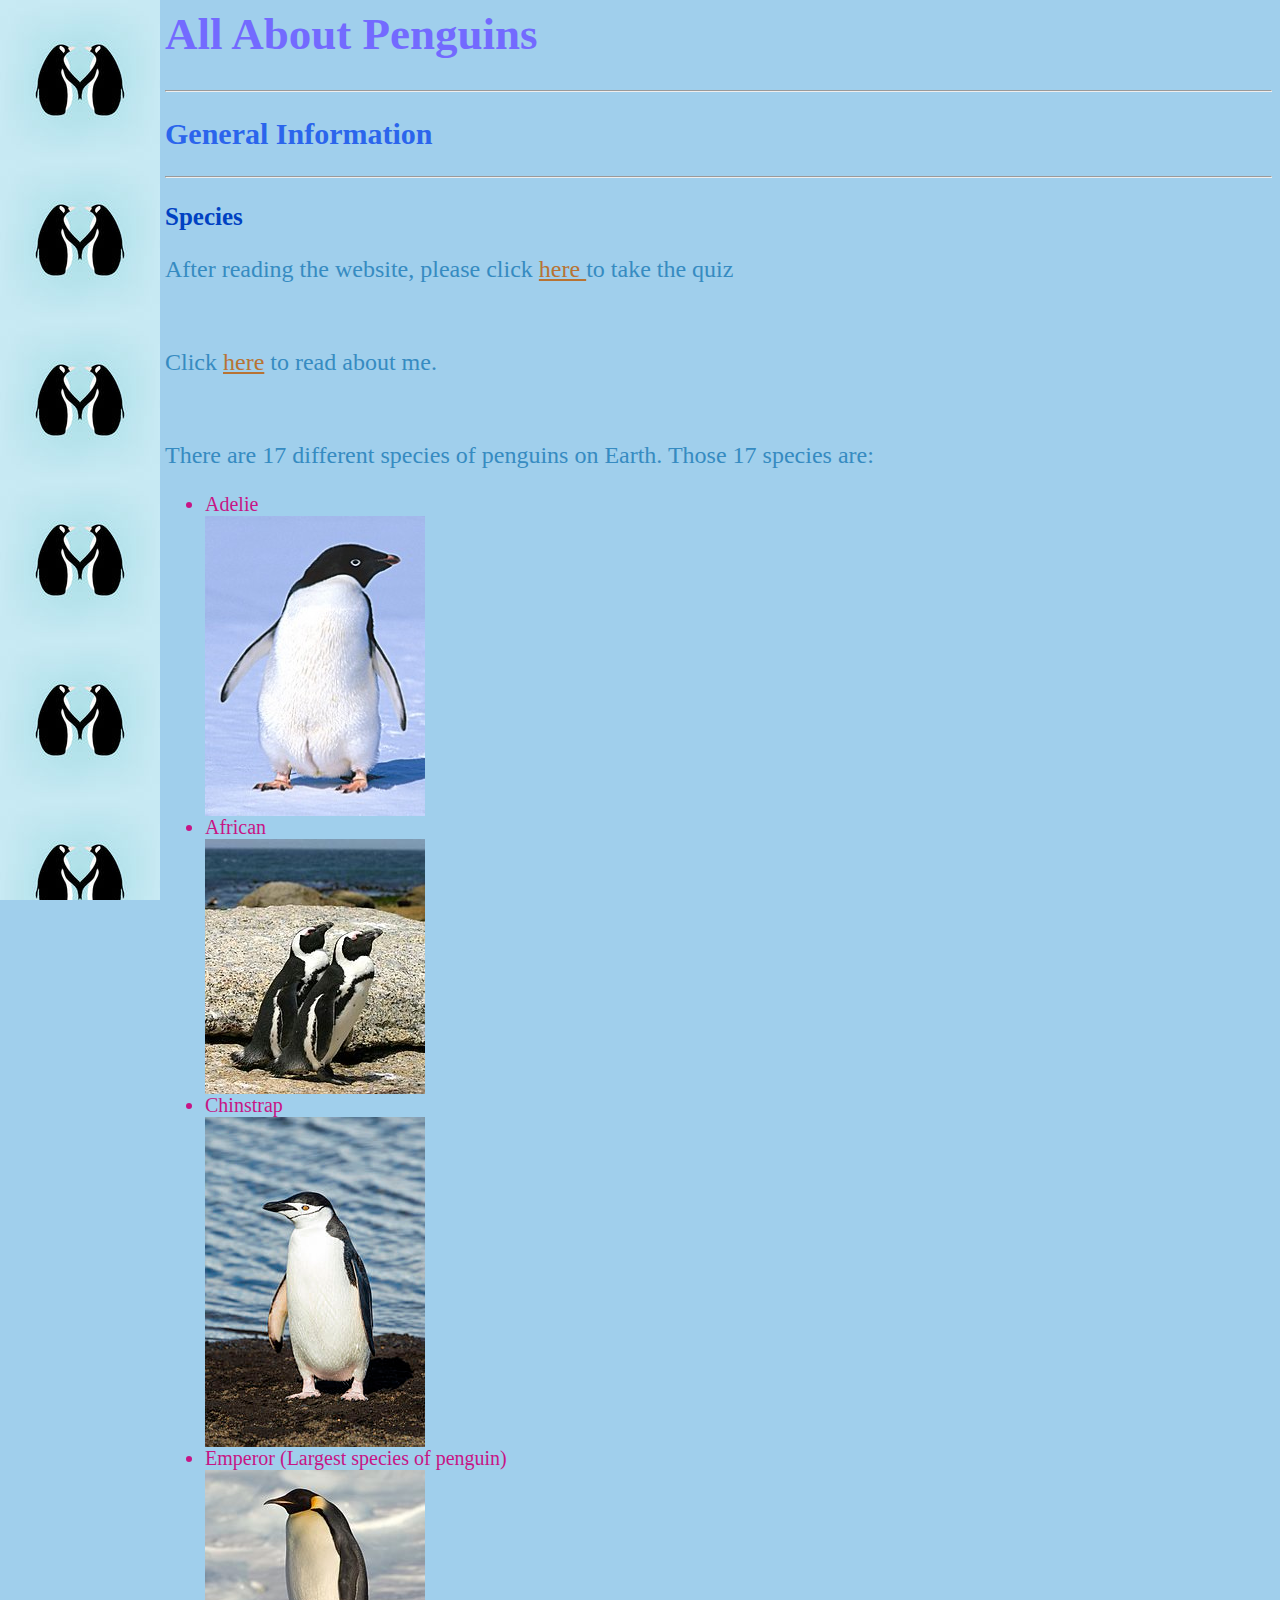
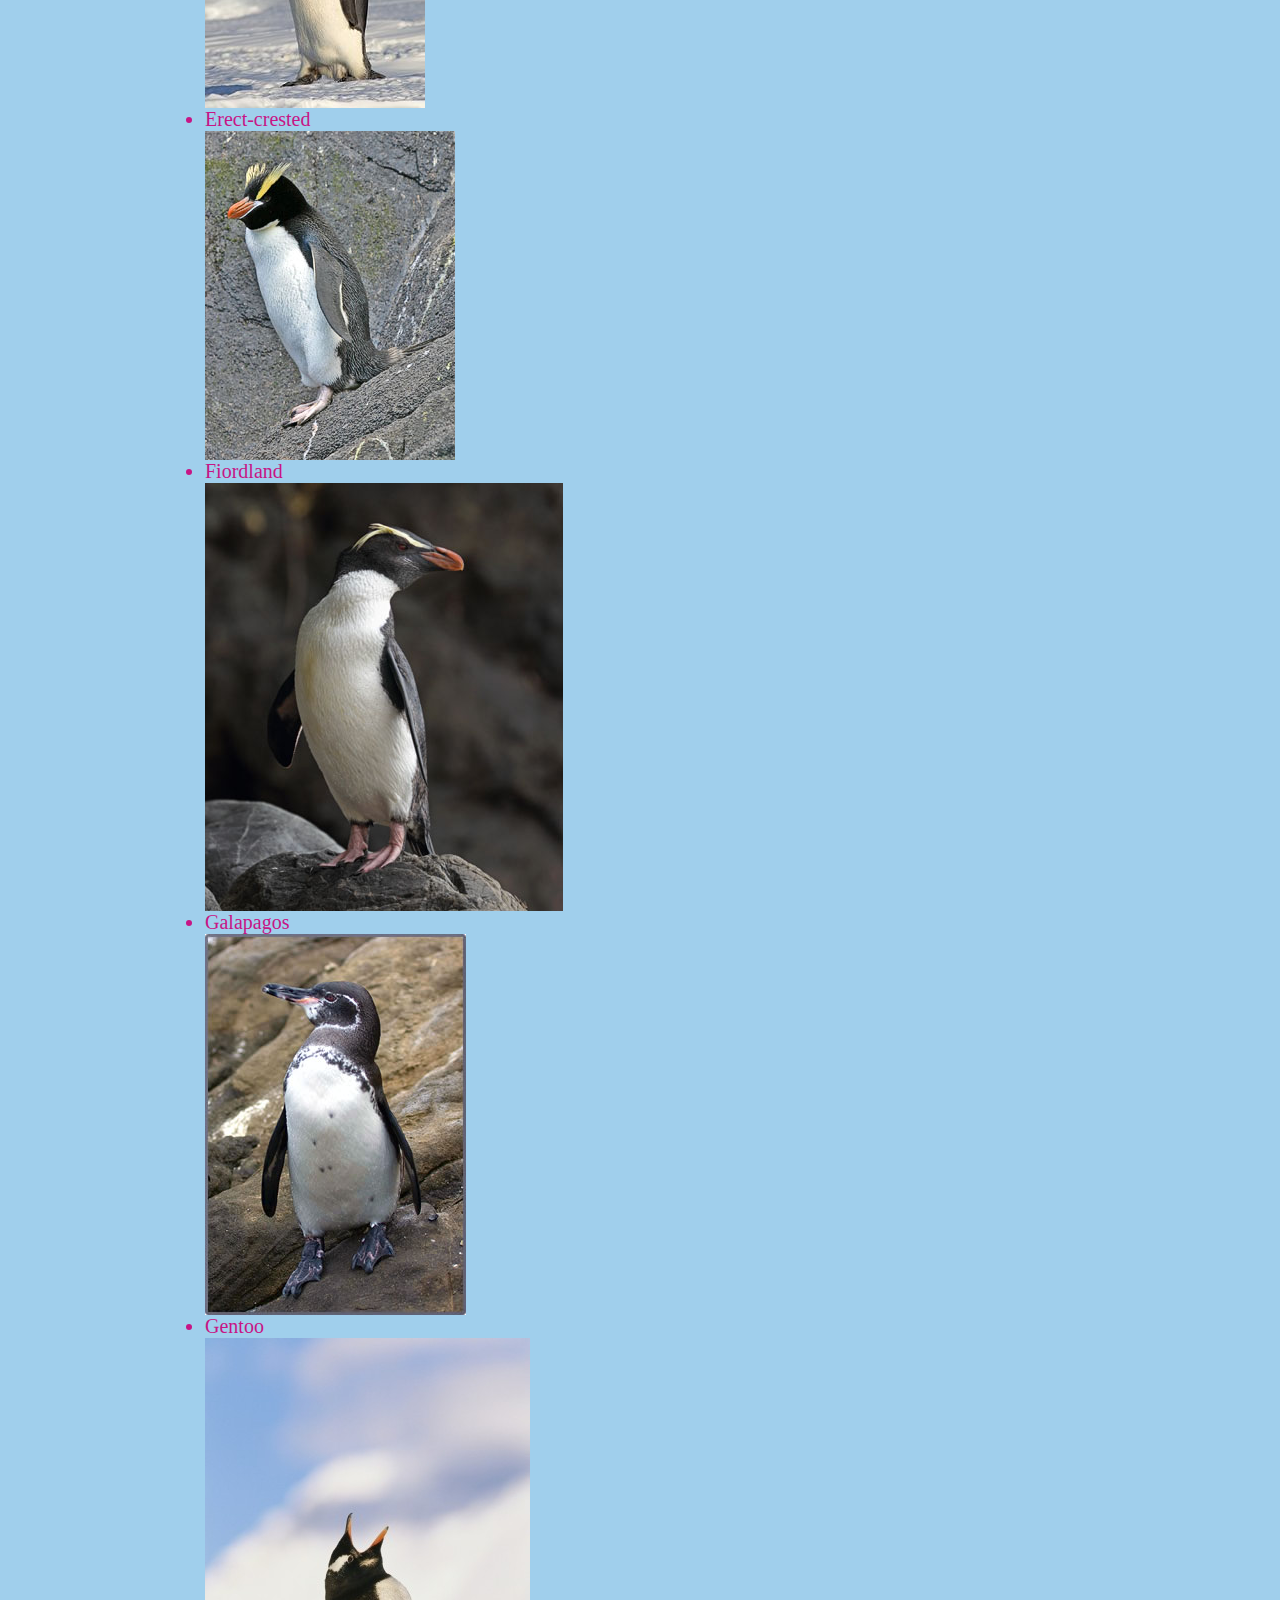
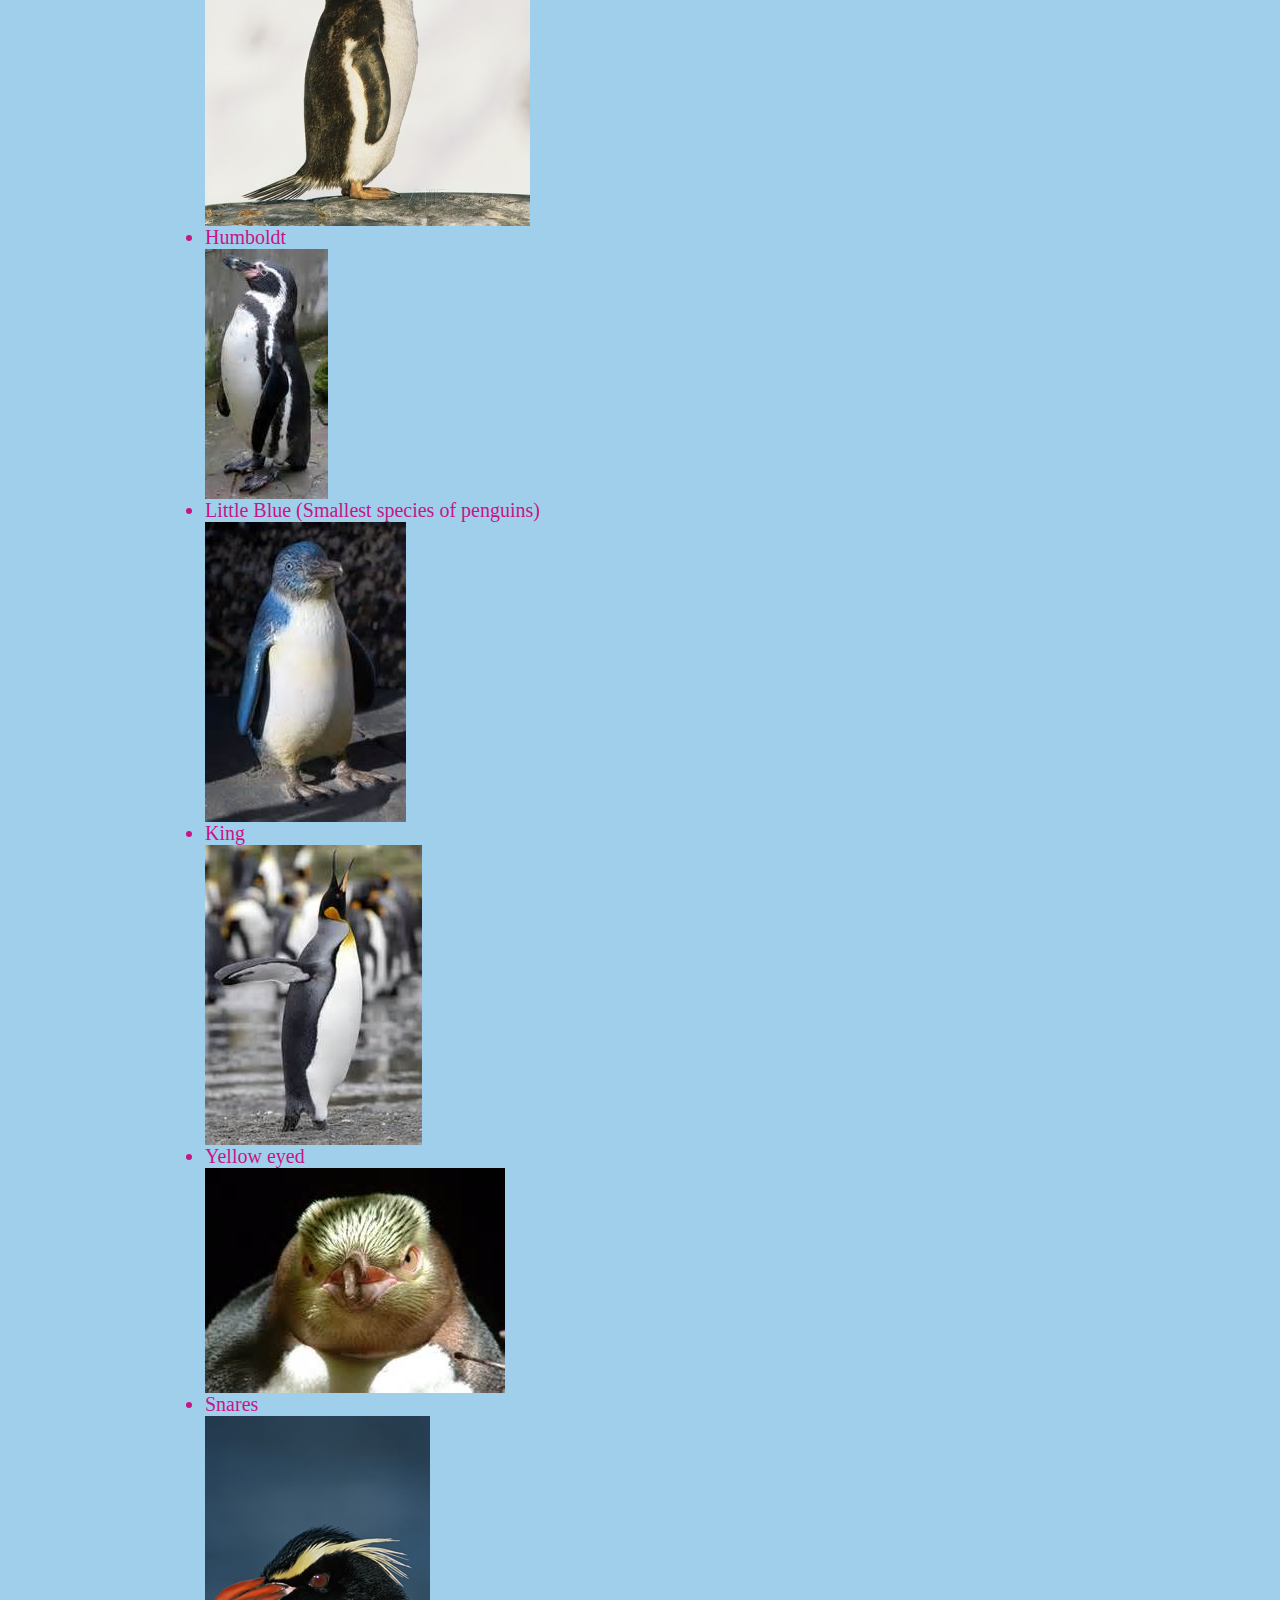
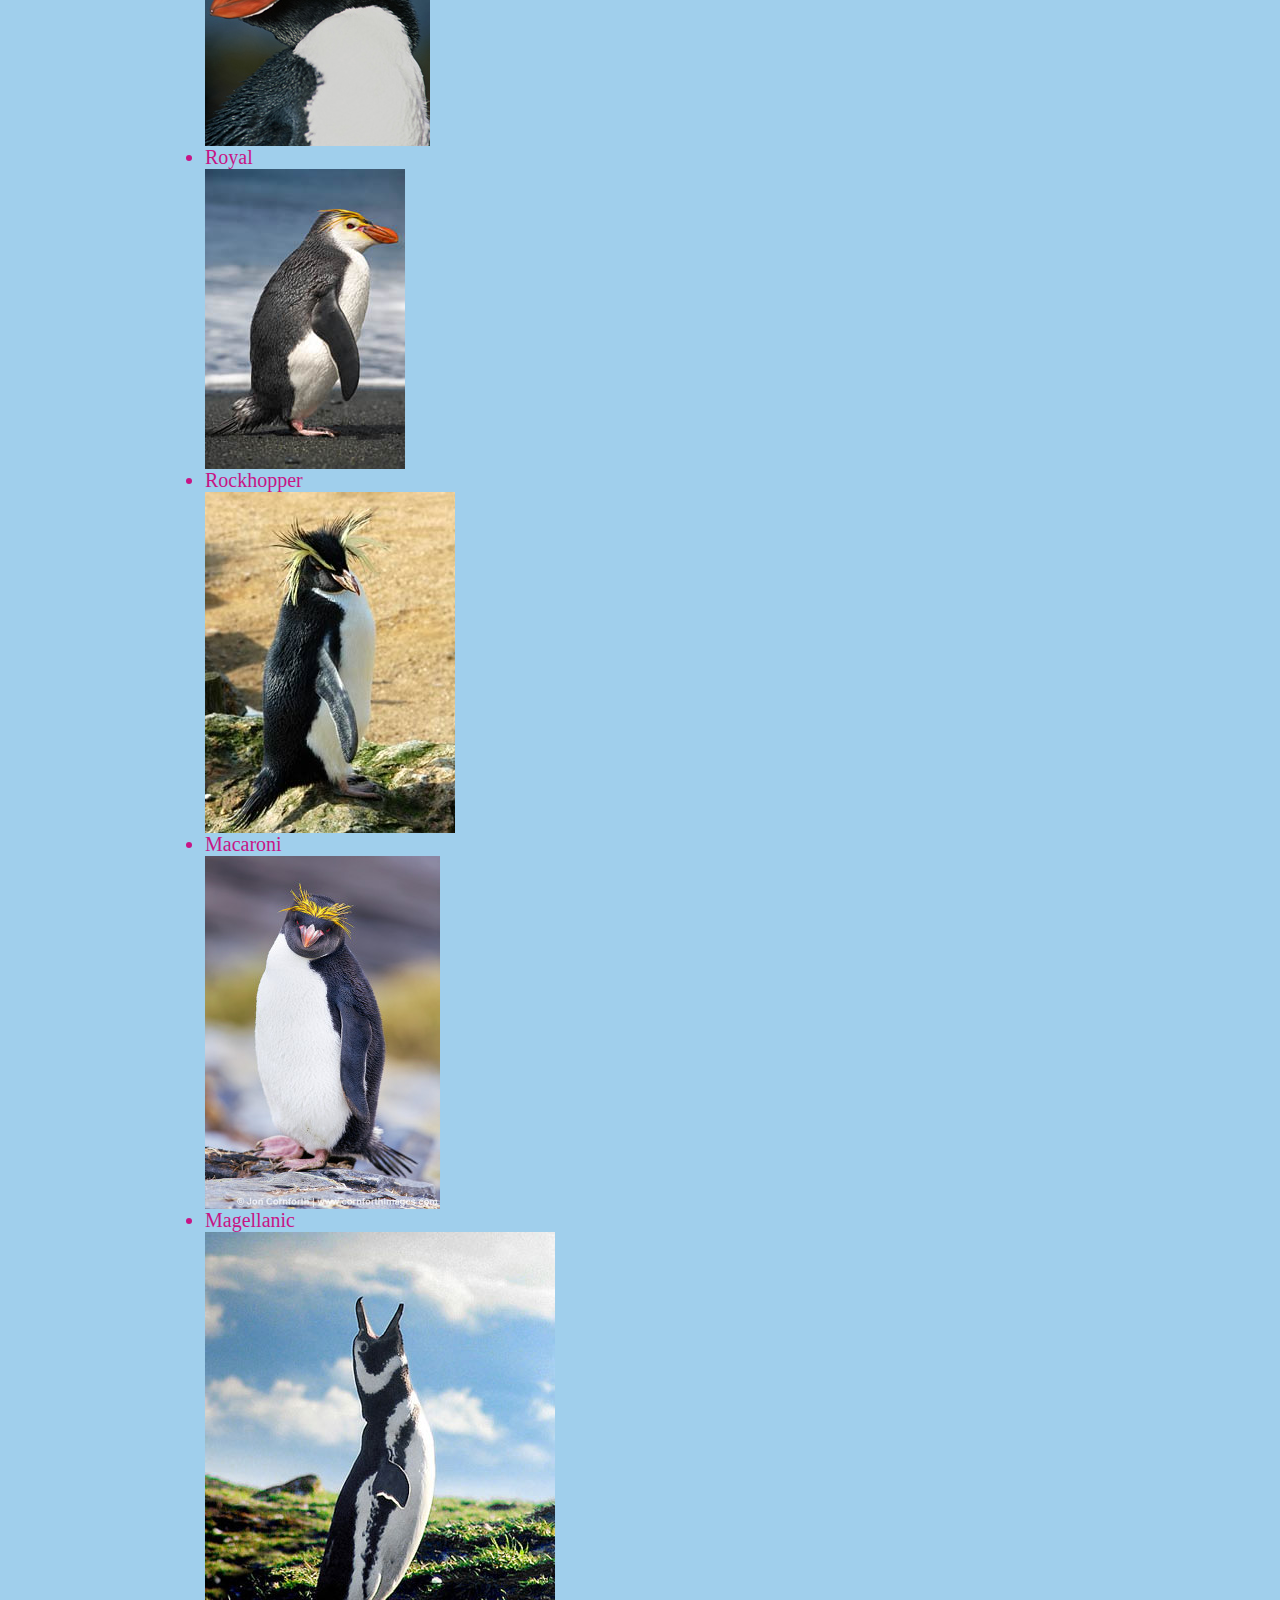
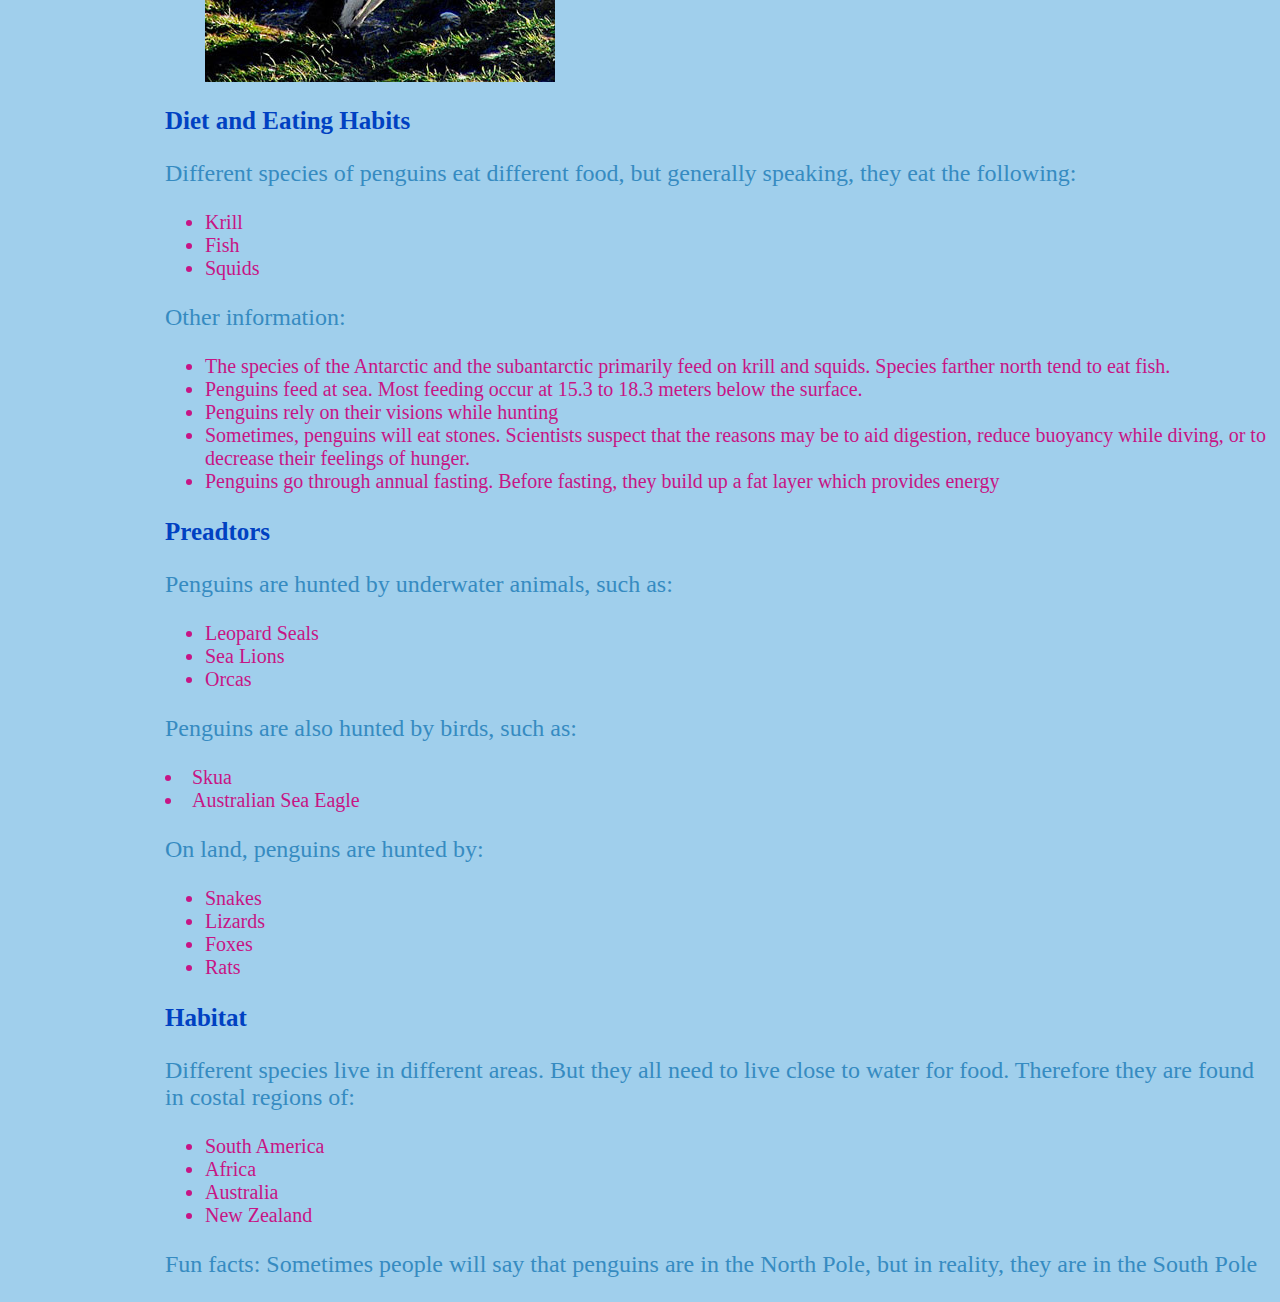
<file: index.html>
<html>
  <head>
   <link rel= "stylesheet" type="text/css" href="style.css">
   <script type="text/javascript">

        window.onload = function() {

          var a = document.getElementById("mylink");

  
          a.onclick = function() {
			var a = 0;
			var b = window.prompt("1.) How many different species of penguins are there?");
			if (b.toLowerCase()=="seventeen" || b == 17) {
				window.alert("Great Work! You are right!");
				a++;
			}else
			window.alert("Sorry, the correct answer is 17");
			
			var c = window.prompt("2.) Which of the following is a species of penguins? \n\n a.)Little Black \n\n b.)Little Gray \n\n c.)Little Pink \n\n d.)Little Blue\n");
			if (c.toLowerCase()=="d") {
				window.alert("Great Work! You are right!");
				a++;
			}else
			window.alert("Sorry, the correct answer is D");
			
			var d = window.prompt("3.) Please type true or false: \n Penguins live in the North Pole");
			if (d.toLowerCase()== "f" || d.toLowerCase() == "false"){
				window.alert("Great Work! You are right!");
				a++;
			}else
				window.alert("Sorry, the correct answer was false.");
				
			var e = window.prompt("4.)Which of the following is NOT a preadtor of penguins? \n\n a.)Polar bears \n\n b.)Rats \n\n c.)fox\n\n d.)Sea lions\n")
			if (e.toLowerCase()== "a") {
				window.alert("Gerat Work! You are right!");
				a++;
			}else
				window.alert("Sorry, the correct answer was A");
				
			var f = window.prompt("5.)Fill in the blank \n\n Penguins rely on their _________ while hunting");
			if (f.toLowerCase()== "vision" || f.toLowerCase ()== "visions"||f.toLowerCase() == "eyes") {
				window.alert("Great Work! You are right!");
				a++;
			}else	
				window.alert("Sorry, the correct answer was vision");
				
			var g = window.prompt ("6.)Fill in the blank \n\n Penguins go through annual_________");
			if(g.toLowerCase()== "fasting") {
				window.alert("Great Work! You are right!");
				a++;
			}else
				window.alert("Sorry, the correct answer was Fasting");
				
			var h = window.prompt("7.) Which of the following is NOT a reason why penguins eat stones?\n\n a.)To aid digestion \n\n b.)To reduce buoyancy while diving\n\n c.)To commit sucide\n\n d.)To reduce feelings of hunger.\n")
			if (h.toLowerCase()=="c")	{
				window.alert("Great Work! You are right!");
				a++;
			}else
				window.alert("Sorry, the correct answer was C");
				
			var i = window.prompt("8.) Please enter true or false \n Penguins hunt at around 10 to 15 meters below water.");
			if (i.toLowerCase()=="false"){
				window.alert("Great Work! You are right!");
				a++;
			}else 
				window.alert("Sorry, the correct answer was False");
				
			var j = window.prompt("9.)Fill in the blank \n Penguins need to live close to __________ for food.");
			if (j.toLowerCase() == "water") {
				window.alert("Great Work! You are right!");
				a++;
			}else
				window.alert("Sorry, the correct answer was Water");
				
			var k = window.prompt("10.)Please enter true or false \n All penguins live in the South Pole");
			if (k.toLowerCase() == "false" || k.toLowerCase()== "f") {
				window.alert("Great Work! You are right!");
				a++;
			}else
				window.alert("Sorry, the correct answer was False");
				
			var l = window.prompt("11.)Please enter true or false \n Penguins are omnivore");
			if (l.toLowerCase() == "false"|| l.toLowerCase() == "f") {
				window.alert("Great Work! You are right!");
				a++;
			}else
				window.alert("Sorry, the correct answer was False. Penguins are carnivores");
				
			var m = window.prompt("12.)Please enter true or false \n Penguins can live in Africa");
			if(m.toLowerCase() == "true" || m.toLowerCase() == "t") {
				window.alert("Great Work! You are right!");
				a++;
			}else
				window.alert("Sorry, the correct answer was True.");
				
			var n= window.prompt("13.)Which of the following is a species of penguin? \n\n a.)American Penguin \n\n b.)African Penguin \n\n c.)Chinese Penguin \n\n d.)Japanese Penguin\n")
			if(n.toLowerCase()== "b") {
				window.alert("Great Work！You are right!");
				a++;
			}else	
				window.alert("Sorry, the correct answer was B");
				
			var o = window.prompt("14.)Which of the following do penguins do before fasting? \n\n a.)Dance and Party \n\n b.)Give birth \n\n c.)Find a mate \n\n d.)Eat lots of food and store up a fat layer\n")
			if (o.toLowerCase()== "d") {
				window.alert("Great Work! You are right!");
				a++;
			}else
				window.alert("Sorry,the correct answer was D");
				
			var p = window.prompt("Please enter true or false \n All species of penguins have the same diet and habits.");
			if (p.toLowerCase()=="false"|| p.toLowerCase()=="f") {
				window.alert("Great Work！You are right!");
				a++;
			}else
				window.alert("Sorry, the correct answer was False");
			
			if (a > 11) {
				window.alert("Your final score was " +a+ " out of 15.Great work!");
			}else
				window.alert("Your final score was " +a+ " out of 15. Please work harder.")
			
			
			
            return false;
          }
        }
    </script>
   <title>About Penguins</title>
  </head>
  <body>
   <h1>All About Penguins</h1>
   <hr/>
   <h2>General Information<h2>
   <hr/>
   <h3>Species</h3>
   <p>After reading the website, please click <a id="mylink" href="http://www.google.com"> here </a> to take the quiz</p>
   <br/>
   <p>Click <a href="intro.html"> here</a> to read about me.</p>
   <br/>
   <p>There are 17 different species of penguins on Earth. Those 17 species are:</p>
   <ul>
   <li>Adelie</li> 
   <img src="th6.jpg" title="Adelie Penguin" alt="Adelie Penguin"/>
   <li>African</li> 
   <img src="th.jpg" title="African Penguin" alt="African Penguin"/>
   <li>Chinstrap</li> 
   <img src="th4.jpg" title="Chinstrap Penguin" alt="Chinstrap Penguin"/>
   <li>Emperor (Largest species of penguin)</li> 
   <img src="th5.jpg" title="Emperor Penguin" alt="Emperor Penguin"/>
   <li>Erect-crested</li> 
   <img src="th14.jpg" title="Erect-crested Penguin" alt="Erect-crested Penguin"/>
   <li>Fiordland</li>
   <img src="th15.jpg" title="Fiordland Penguin" alt="Fiordland Penguin"/>
   <li>Galapagos</li> 
   <img src="th16.jpg" title="Galapagos Penguin" alt="Galapagos Penguin"/>
   <li>Gentoo</li> 
   <img src="th17.jpg" title="Gentoo Penguin" alt="Gentoo Penguin"/>
   <li>Humboldt</li> 
   <img src="th18.jpg" title="Humboldt Penguin" alt="Humboldt Penguin"/>
   <li>Little Blue (Smallest species of penguins)</li>
   <img src="th3.jpg" title="Little Blue Penguin" alt="Little Blue Penguin"/>
   <li>King</li> 
   <img src="th9.jpg" title="King Penguin" alt="King Penguin"/>
   <li>Yellow eyed</li>
   <img src="th7.jpg" title="Yellow eyed Penguin" alt="Yellow eyed Penguin"/>
   <li>Snares</li> 
   <img src="th8.jpg" title="Snares Penguin" alt="Snares Penguin"/>
   <li>Royal</li>
   <img src="th10.jpg" title="Royal Penguin" alt="Royal Penguin"/>   
   <li>Rockhopper</li>
   <img src="th11.jpg" title="Rockhopper Penguin" alt="Rockhopper Penguin"/>   
   <li>Macaroni</li> 
   <img src="th12.jpg" title="Macaroni Penguin" alt="Macaroni Penguin"/>
   <li>Magellanic</li>
   <img src="th13.jpg" title="Magellanic Penguin" alt="Magellanic Penguin"/>
   </ul>
   <h3>Diet and Eating Habits</h3>
   <p>Different species of penguins eat different food, but generally speaking, they eat the following:</p>
   <ul>
   <li>Krill</li>
   <li>Fish</li> 
   <li>Squids</li>
   </ul>
   <p>Other information:</p>
   <ul>
   <li>The species of the Antarctic and the subantarctic primarily feed on krill and squids. 
   Species farther north tend to eat fish.</li>
   <li>Penguins feed at sea. Most feeding occur at 15.3 to 18.3 meters below the surface.</li>
   <li>Penguins rely on their visions while hunting</li>
   <li>Sometimes, penguins will eat stones. Scientists suspect that the reasons may be to aid digestion, reduce
   buoyancy while diving, or to decrease their feelings of hunger. </li>
   <li>Penguins go through annual fasting. Before fasting, they build up a fat layer which provides energy</li>
   </ul>
   <h3>Preadtors</h3>
   <p>Penguins are hunted by underwater animals, such as:</p>
   <ul>
   <li>Leopard Seals</li> 
   <li>Sea Lions</li> 
   <li>Orcas</li>
   </ul>
   <p>Penguins are also hunted by birds, such as:</p>
   <li>Skua</li>
   <li>Australian Sea Eagle</li>
   <p>On land, penguins are hunted by:</p> 
   <ul>
   <li>Snakes</li> 
   <li>Lizards</li> 
   <li>Foxes</li> 
   <li>Rats</li>
   </ul>
   <h3>Habitat</h3>
   <p>Different species live in different areas. But they all need to live close to water for food. Therefore they are found in costal regions of: </p>
   <ul>
   <li>South America</li> 
   <li>Africa</li> 
   <li>Australia</li> 
   <li>New Zealand</li>
   </ul>
   <p>Fun facts: Sometimes people will say that penguins are in the North Pole, but in reality, they are in the South Pole</p>
  </body>
</html>
</file>
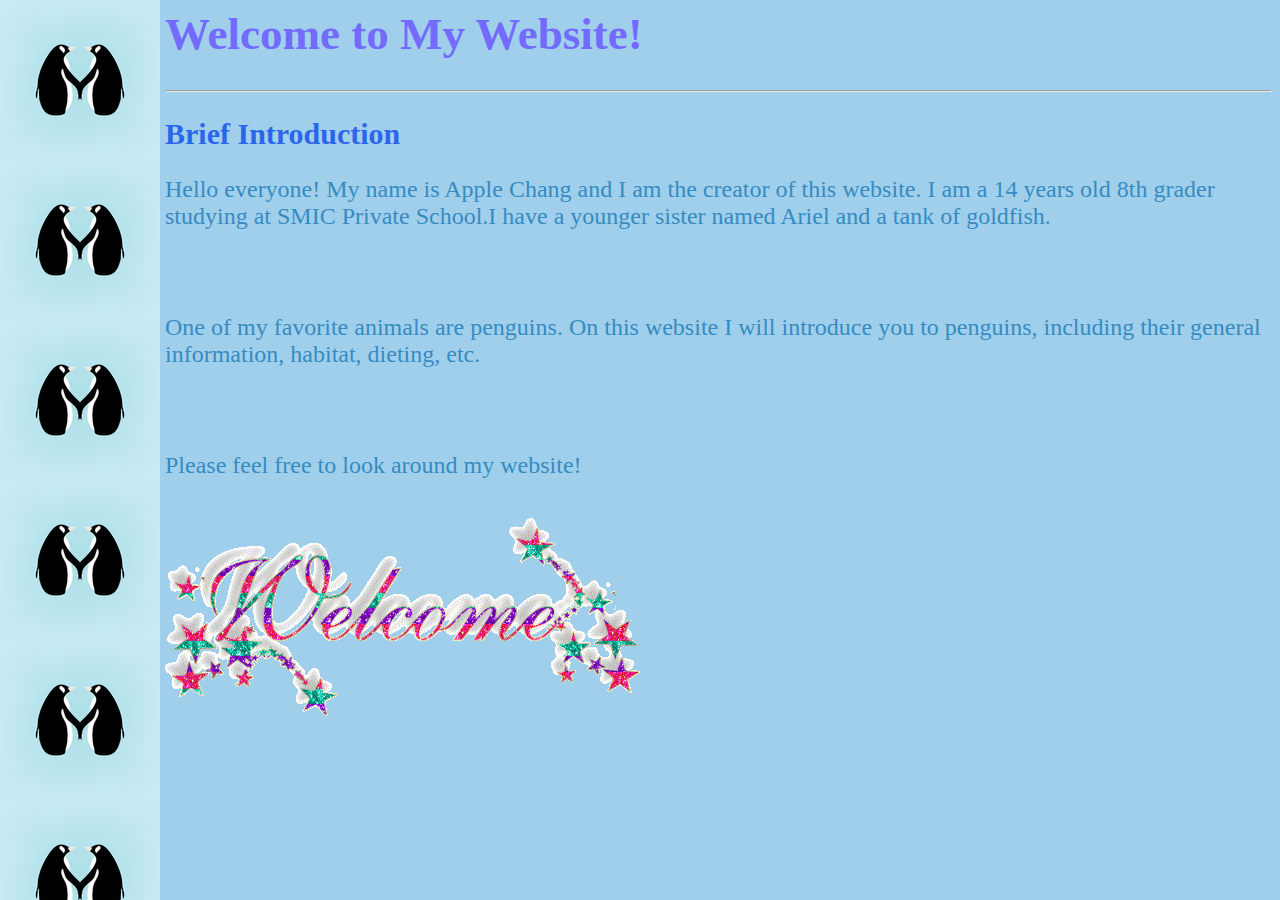
<file: intro.html>
<html>
 <head>
    <link rel= "stylesheet" type="text/css" href="style.css">
  <title>All About Me</title>
 </head>
 <body>
	<h1>Welcome to My Website!</h1>
	<hr/>
	<h2>Brief Introduction</h2>
	<p>Hello everyone! My name is Apple Chang and I am the creator of this website. I am a 14 years old 8th grader studying at 
	SMIC Private School.I have a younger sister named Ariel and a tank of goldfish.</p>
	<br/><br/>
	<p>One of my favorite animals are penguins. On this website I will introduce you to penguins, including their general 
	information, habitat, dieting, etc. </p>
    <br/><br/>
	<p>Please feel free to look around my website!</p>
	 <img src="welcome.gif" title="Welcome to my website!" alt="welcome!"/>
	
 </body>
</html>
</file>
<file: style.css>
body {
background-color:#A0CFEC;
background-image: url("th2.jpg");
background-repeat: repeat-y;
margin-left: 165px;
background-attachment: fixed;
}
h1 {
font-style:bold;
color:#736AFF;
font-size: 45px;
font-family: Algerian;

}

h2{
font-style:Bold;
color:#2B65EC;
font-size:30;
font-family: Castellar;
}

h3{
font-style:Bold;
color:#0041C2;
font-size:25;
font-family: Castellar;
}

p {
font-size:24px;
font-family:informal roman;
color:#368BC1;
font-style: bold;
}

li{
font-size:20px;
font-family:MV Boli;
color:#C71585;
}

a:link{
color:#B87333;
font-size:24px
}

a:hover{
color:yellow;
}
</file>
